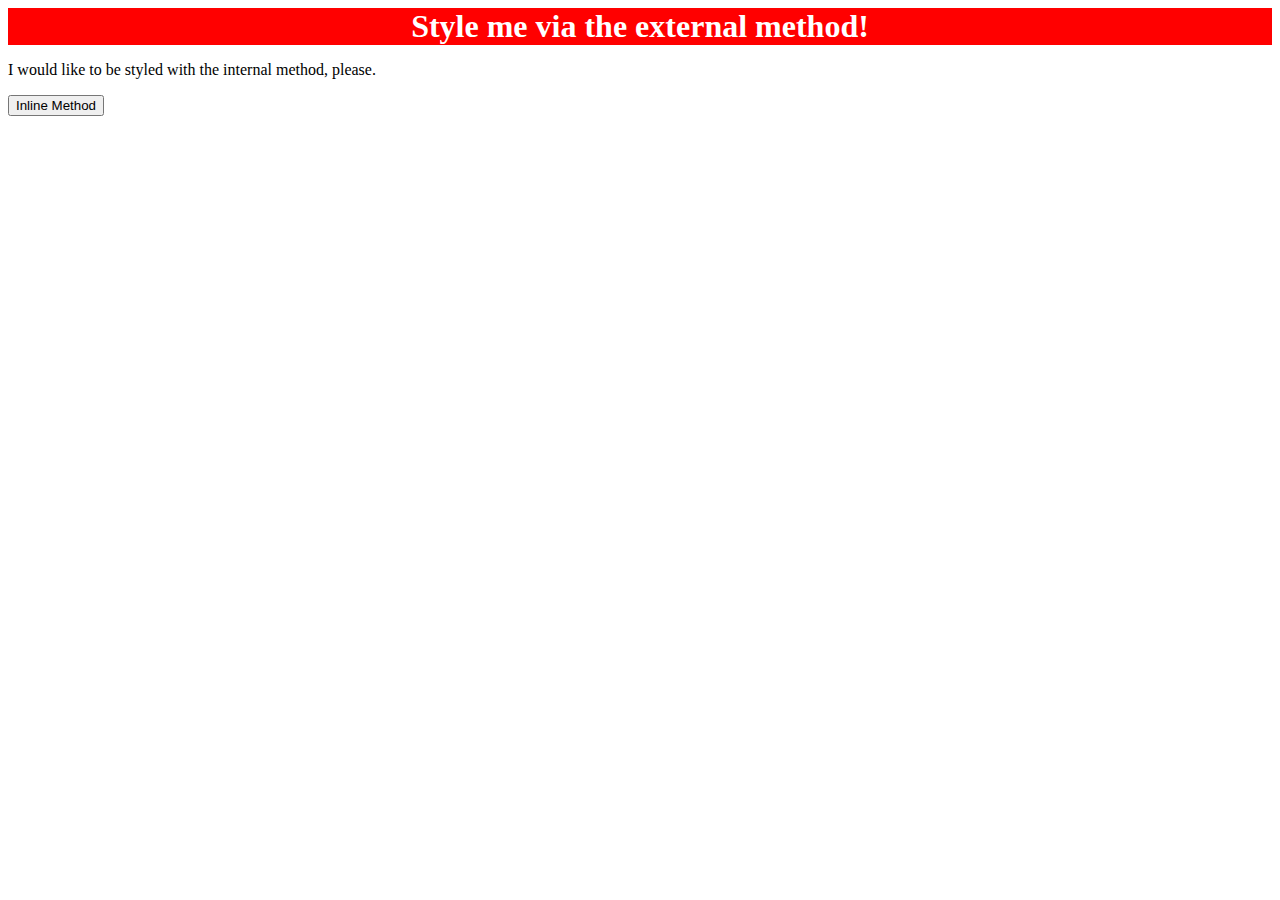
<file: foundations/intro-to-css/01-css-methods/index.html>
<!DOCTYPE html>
<html lang="en">
  <head>
    <meta charset="UTF-8">
    <meta http-equiv="X-UA-Compatible" content="IE=edge">
    <meta name="viewport" content="width=device-width, initial-scale=1.0">
    <title>Methods for Adding CSS</title>
    <link rel="stylesheet" href="style.css">
  </head>
  <body>
    <div>Style me via the external method!</div>
    <p>I would like to be styled with the internal method, please.</p>
    <button>Inline Method</button>
  </body>
</html>
</file>
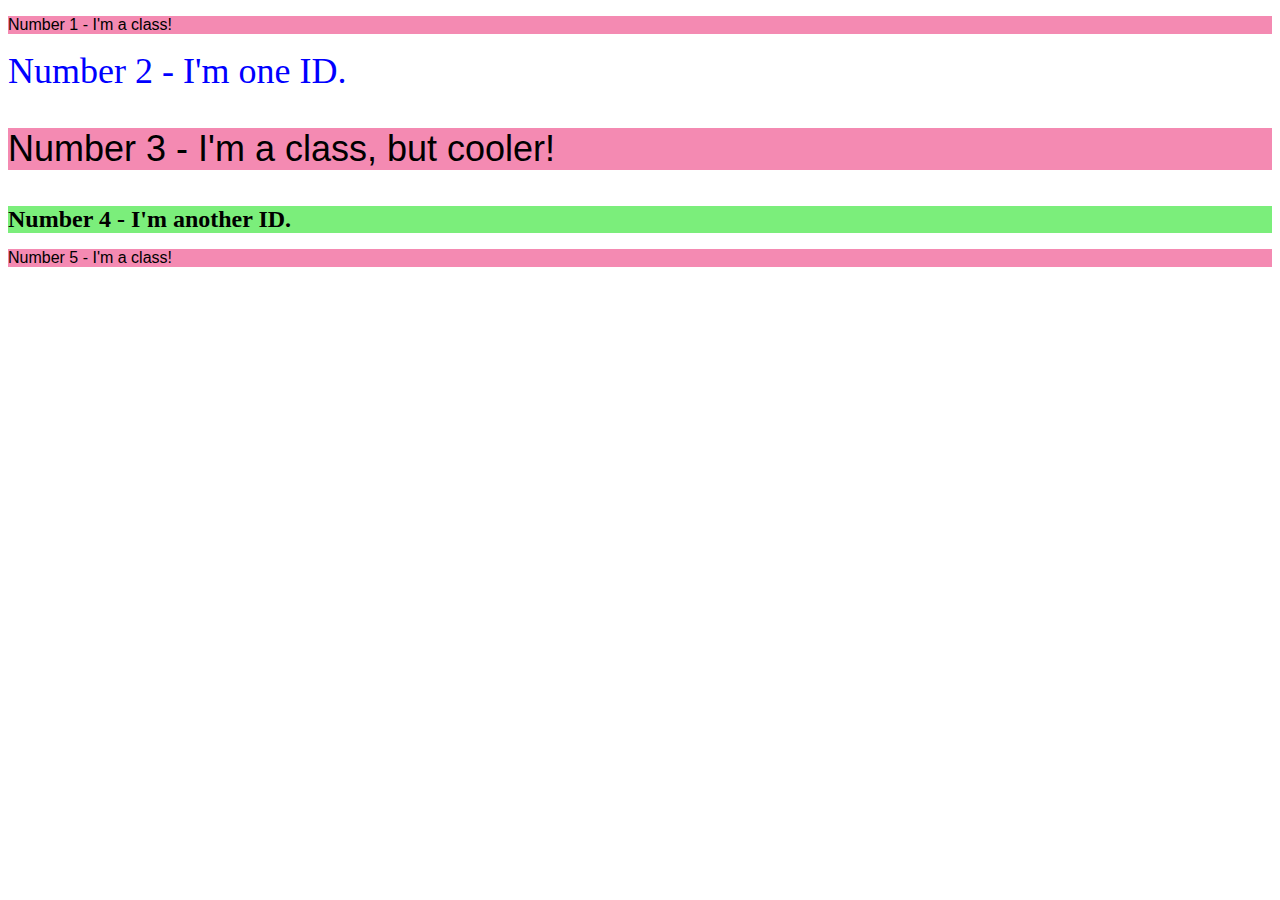
<file: foundations/intro-to-css/02-class-id-selectors/index.html>
<!DOCTYPE html>
<html lang="en">
  <head>
    <meta charset="UTF-8">
    <meta http-equiv="X-UA-Compatible" content="IE=edge">
    <meta name="viewport" content="width=device-width, initial-scale=1.0">
    <title>Class and ID Selectors</title>
    <link rel="stylesheet" href="style.css">
  </head>
  <body>
    <p>Number 1 - I'm a class!</p>
    <div id="one">Number 2 - I'm one ID.</div>
    <p id="two">Number 3 - I'm a class, but cooler!</p>
    <div id="three">Number 4 - I'm another ID.</div>
    <p>Number 5 - I'm a class!</p>
  </body>
</html>
</file>
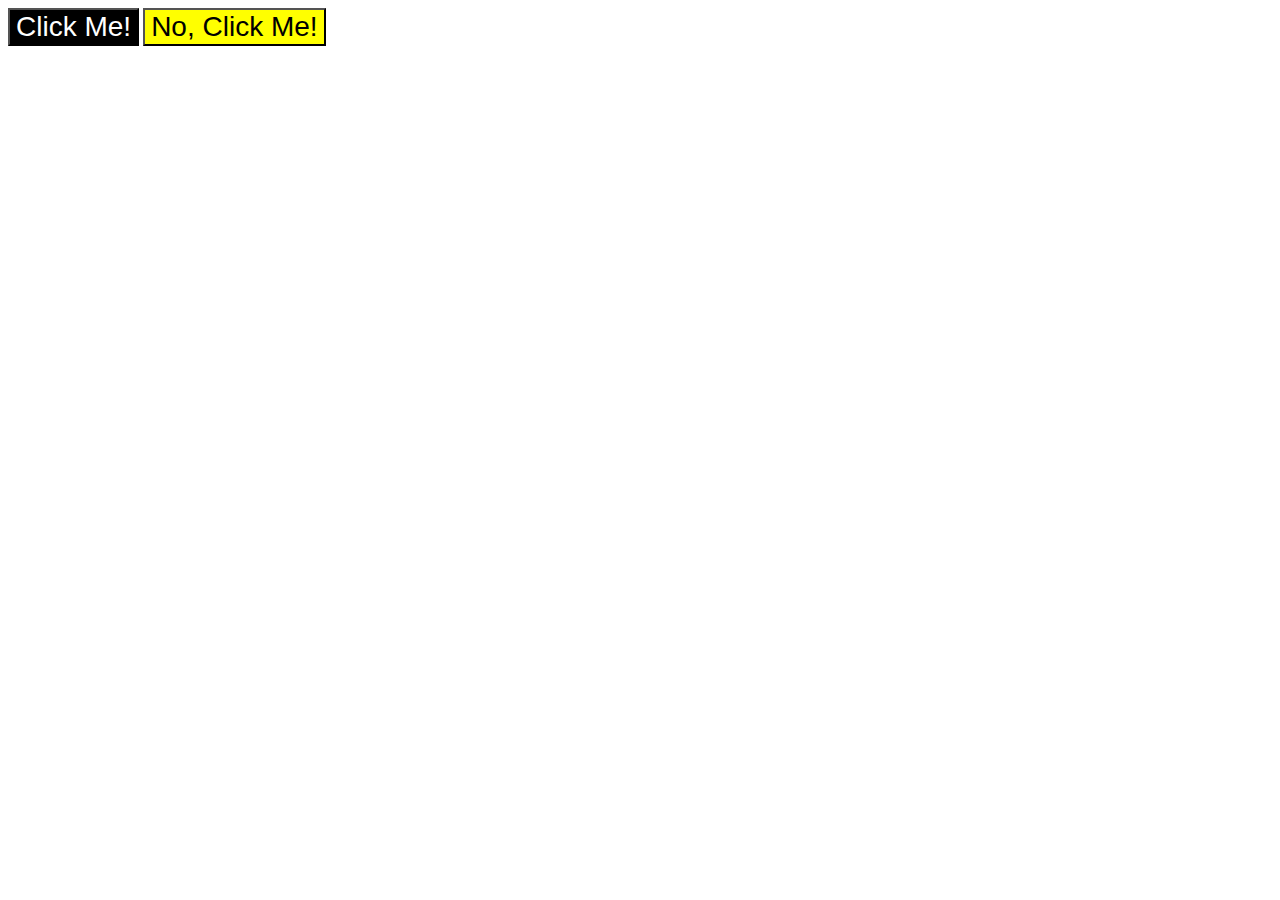
<file: foundations/intro-to-css/03-grouping-selectors/index.html>
<!DOCTYPE html>
<html lang="en">
  <head>
    <meta charset="UTF-8">
    <meta http-equiv="X-UA-Compatible" content="IE=edge">
    <meta name="viewport" content="width=device-width, initial-scale=1.0">
    <title>Grouping Selectors</title>
    <link rel="stylesheet" href="style.css">
  </head>
  <body>
    <button class="boom pow">Click Me!</button>
    <button class="bam pow">No, Click Me!</button>
  </body>
</html>
</file>
<file: foundations/intro-to-css/01-css-methods/style.css>
/*style.css*/

div{
    color:white;
    background-color:red;
    font-size: 32px;
    font-weight: bold;
    text-align:center;
}
</file>
<file: foundations/intro-to-css/02-class-id-selectors/style.css>
/* style.css */

p{
    background-color: rgba(233, 18, 100, 0.493);
    font-family: Verdana, DejaVu Sana, Sans-serif;
}

#one{
    color: rgb(0,0,255);
    font-size: 36px;
}

#two{
    font-size: 36px;
}

#three{
    background-color:rgba(62, 230, 62, 0.685);
    font-size: 24px;
    font-weight: bold;
}
</file>
<file: foundations/intro-to-css/03-grouping-selectors/style.css>
/* style.css */

.boom{
    color:rgb(255,255,255);
    background-color: rgb(0,0,0);
}

.bam{
    background-color:rgb(255, 255, 0);
}

.pow{
    font-size: 28px;
    font-family: Helvetica, Times New roman, sans-serif;
}
</file>
